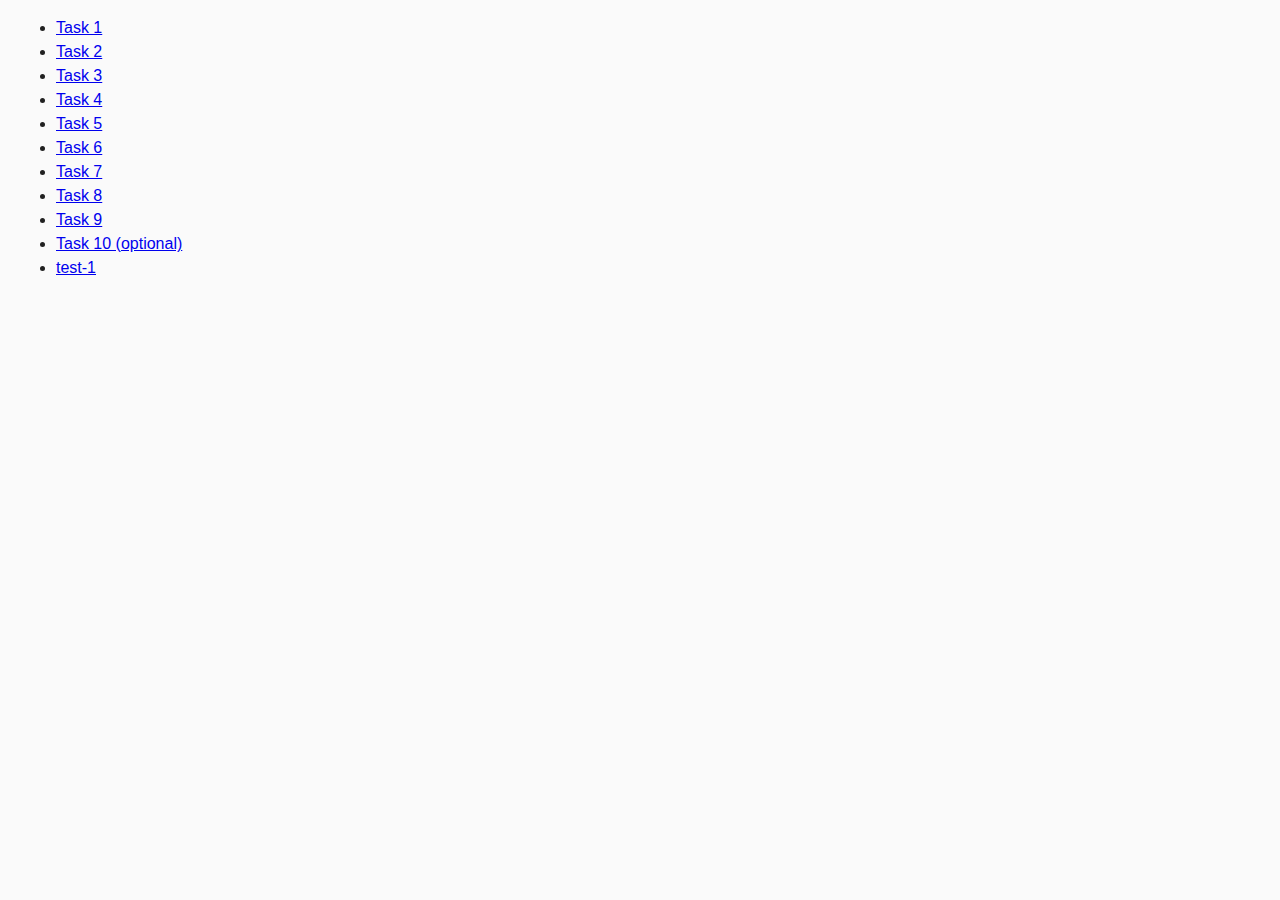
<file: index.html>
<!DOCTYPE html>
<html lang="ru">
  <head>
    <meta charset="UTF-8" />
    <meta http-equiv="X-UA-Compatible" content="IE=edge" />
    <meta name="viewport" content="width=device-width, initial-scale=1.0" />
    <title>Homework 6</title>
    <link rel="stylesheet" href="css/common.css" />
  </head>
  <body>
    <ul>
      <li><a href="task-01.html">Task 1</a></li>
      <li><a href="task-02.html">Task 2</a></li>
      <li><a href="task-03.html">Task 3</a></li>
      <li><a href="task-04.html">Task 4</a></li>
      <li><a href="task-05.html">Task 5</a></li>
      <li><a href="task-06.html">Task 6</a></li>
      <li><a href="task-07.html">Task 7</a></li>
      <li><a href="task-08.html">Task 8</a></li>
      <li><a href="task-09.html">Task 9</a></li>
      <li><a href="task-10.html">Task 10 (optional)</a></li>
      <li><a href="test-1.html">test-1</a></li>
    </ul>
  </body>
</html>
</file>
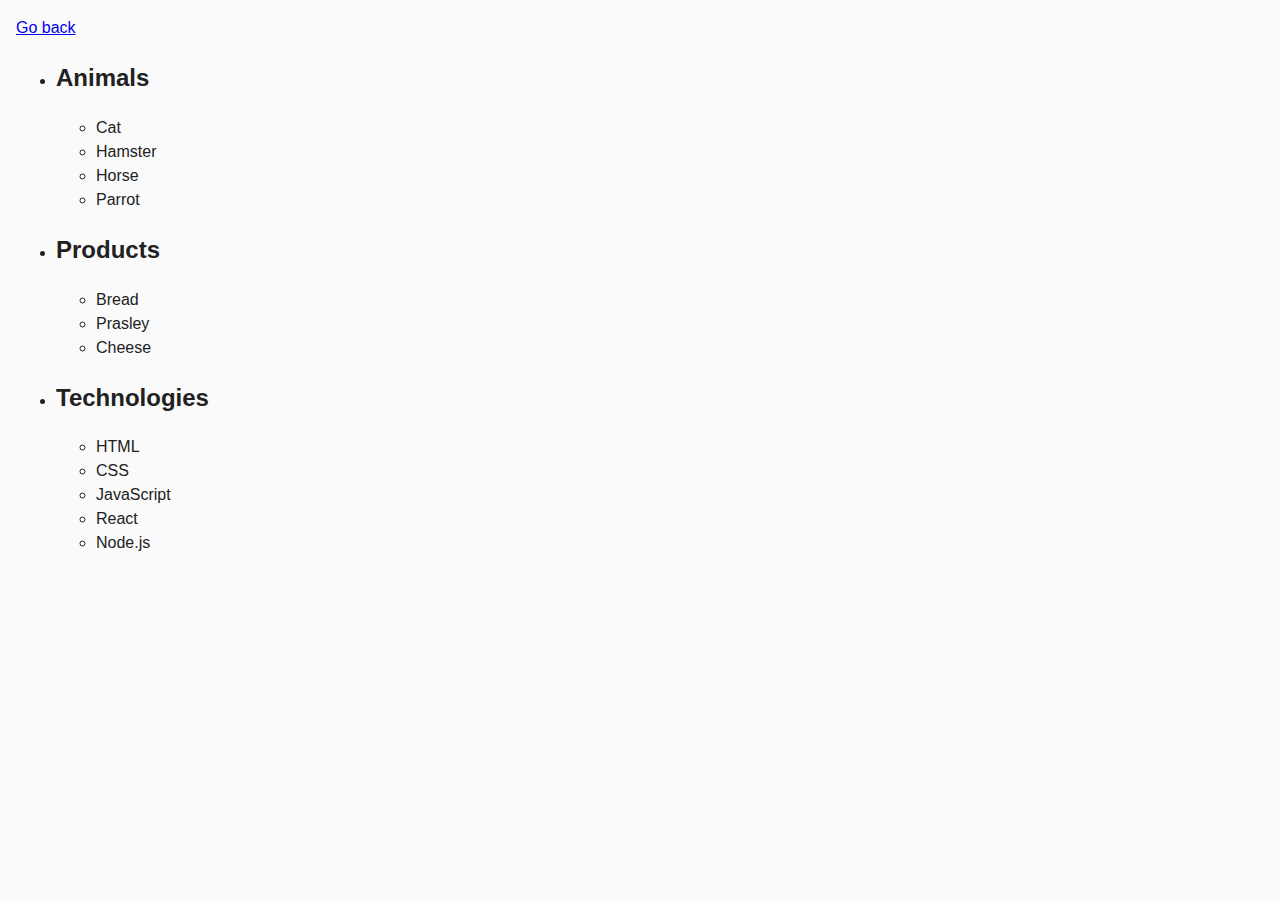
<file: task-01.html>
<!DOCTYPE html>
<html lang="ru">
  <head>
    <meta charset="UTF-8" />
    <meta http-equiv="X-UA-Compatible" content="IE=edge" />
    <meta name="viewport" content="width=device-width, initial-scale=1.0" />
    <title>Task 1</title>
    <link rel="stylesheet" href="css/common.css" />
  </head>
  <body>
    <p><a href="index.html">Go back</a></p>

    <ul id="categories">
      <li class="item">
        <h2>Animals</h2>

        <ul>
          <li>Cat</li>
          <li>Hamster</li>
          <li>Horse</li>
          <li>Parrot</li>
        </ul>
      </li>
      <li class="item">
        <h2>Products</h2>

        <ul>
          <li>Bread</li>
          <li>Prasley</li>
          <li>Cheese</li>
        </ul>
      </li>
      <li class="item">
        <h2>Technologies</h2>

        <ul>
          <li>HTML</li>
          <li>CSS</li>
          <li>JavaScript</li>
          <li>React</li>
          <li>Node.js</li>
        </ul>
      </li>
    </ul>

    <script src="js/task-01.js" type="module"></script>
  </body>
</html>
</file>
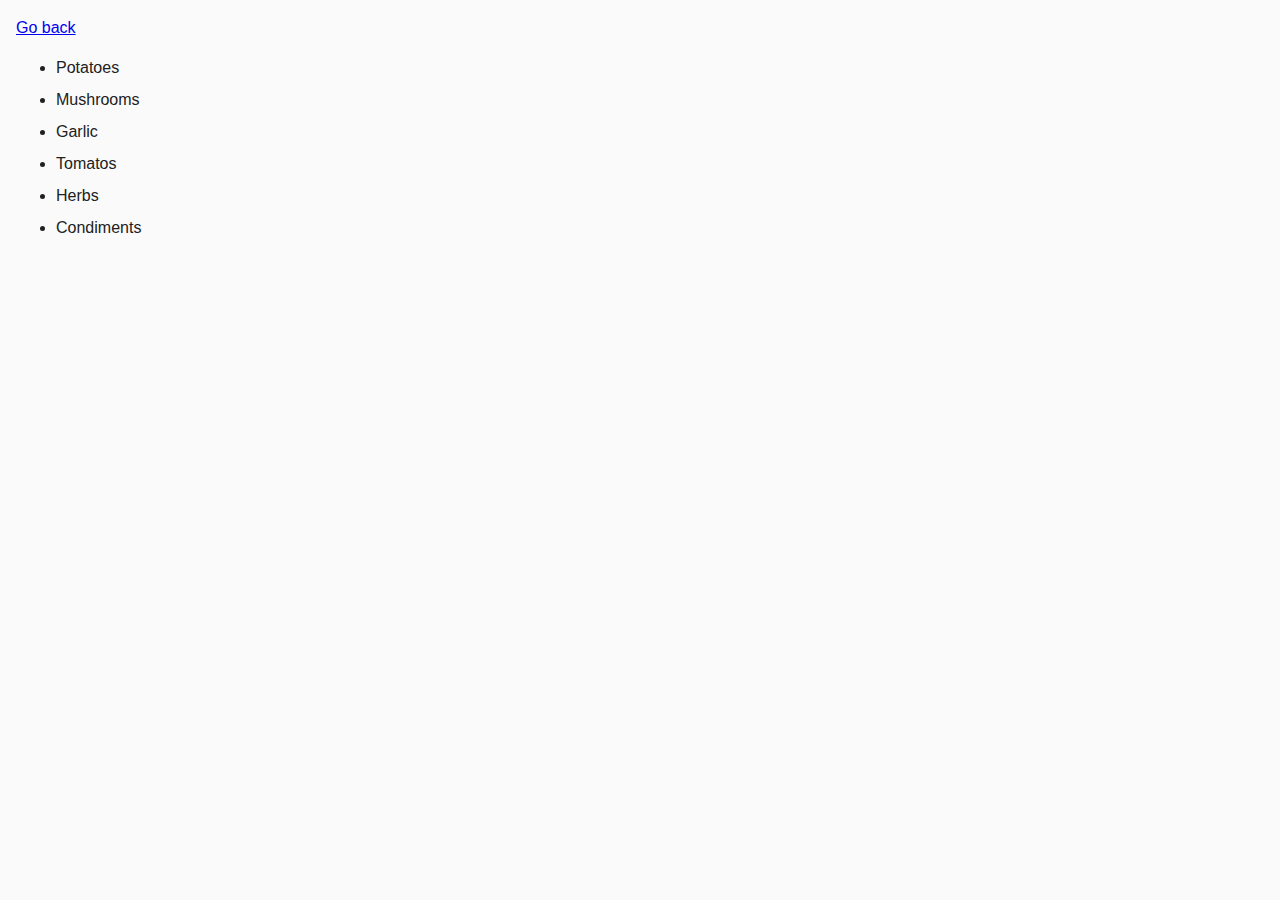
<file: task-02.html>
<!DOCTYPE html>
<html lang="ru">
  <head>
    <meta charset="UTF-8" />
    <meta http-equiv="X-UA-Compatible" content="IE=edge" />
    <meta name="viewport" content="width=device-width, initial-scale=1.0" />
    <title>Task 2</title>
    <link rel="stylesheet" href="css/common.css" />
    <style>
      .item {
        font-weight: 500;
      }

      .item:not(:last-child) {
        margin-bottom: 8px;
      }
    </style>
  </head>
  <body>
    <p><a href="index.html">Go back</a></p>

    <ul id="ingredients"></ul>

    <script src="js/task-02.js" type="module"></script>
  </body>
</html>
</file>
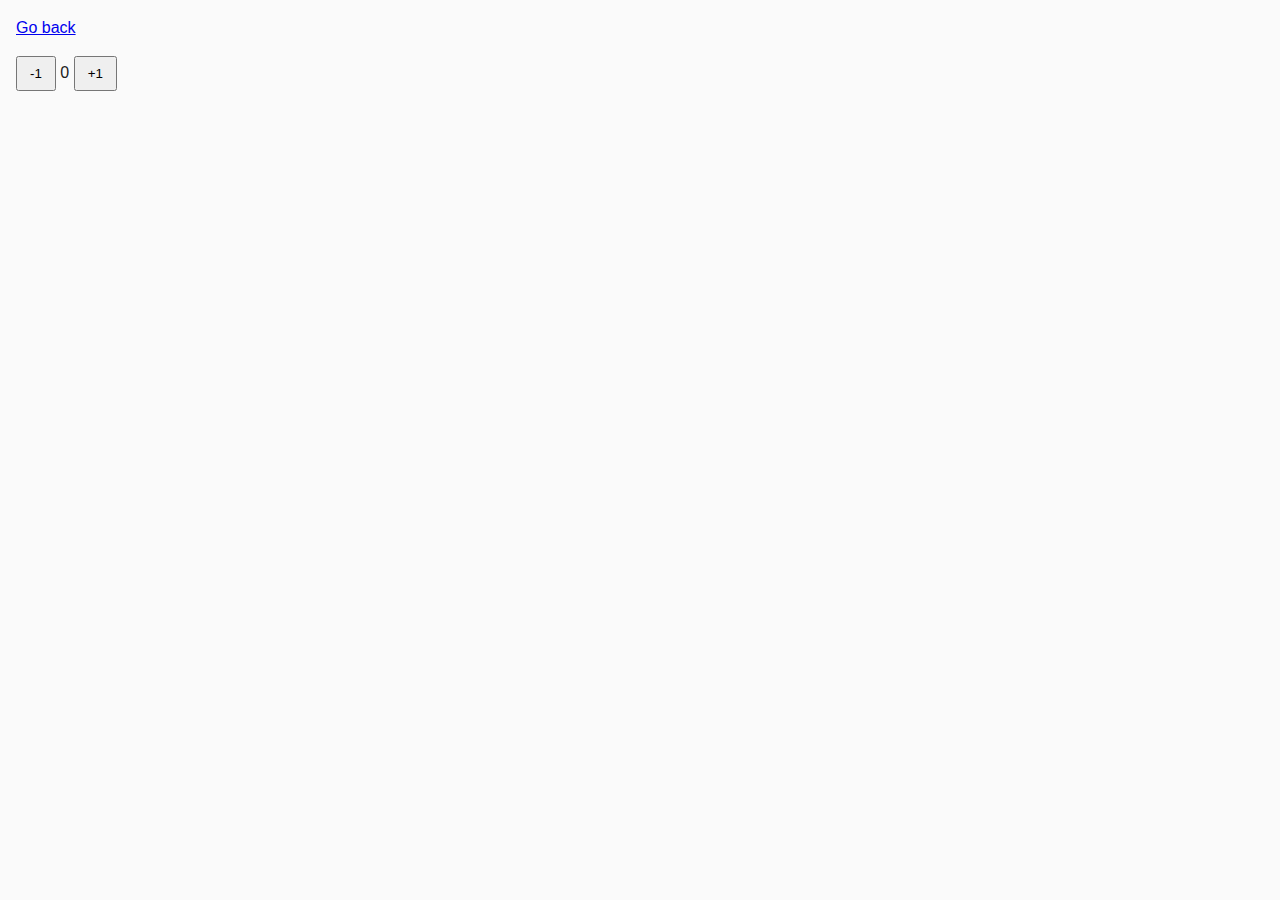
<file: task-04.html>
<!DOCTYPE html>
<html lang="ru">
  <head>
    <meta charset="UTF-8" />
    <meta http-equiv="X-UA-Compatible" content="IE=edge" />
    <meta name="viewport" content="width=device-width, initial-scale=1.0" />
    <title>Task 4</title>
    <link rel="stylesheet" href="css/common.css" />
  </head>
  <body>
    <p><a href="index.html">Go back</a></p>

    <div id="counter">
      <button type="button" data-action="decrement">-1</button>
      <span id="value">0</span>
      <button type="button" data-action="increment">+1</button>
    </div>

    <script src="js/task-04.js" type="module"></script>
  </body>
</html>
</file>
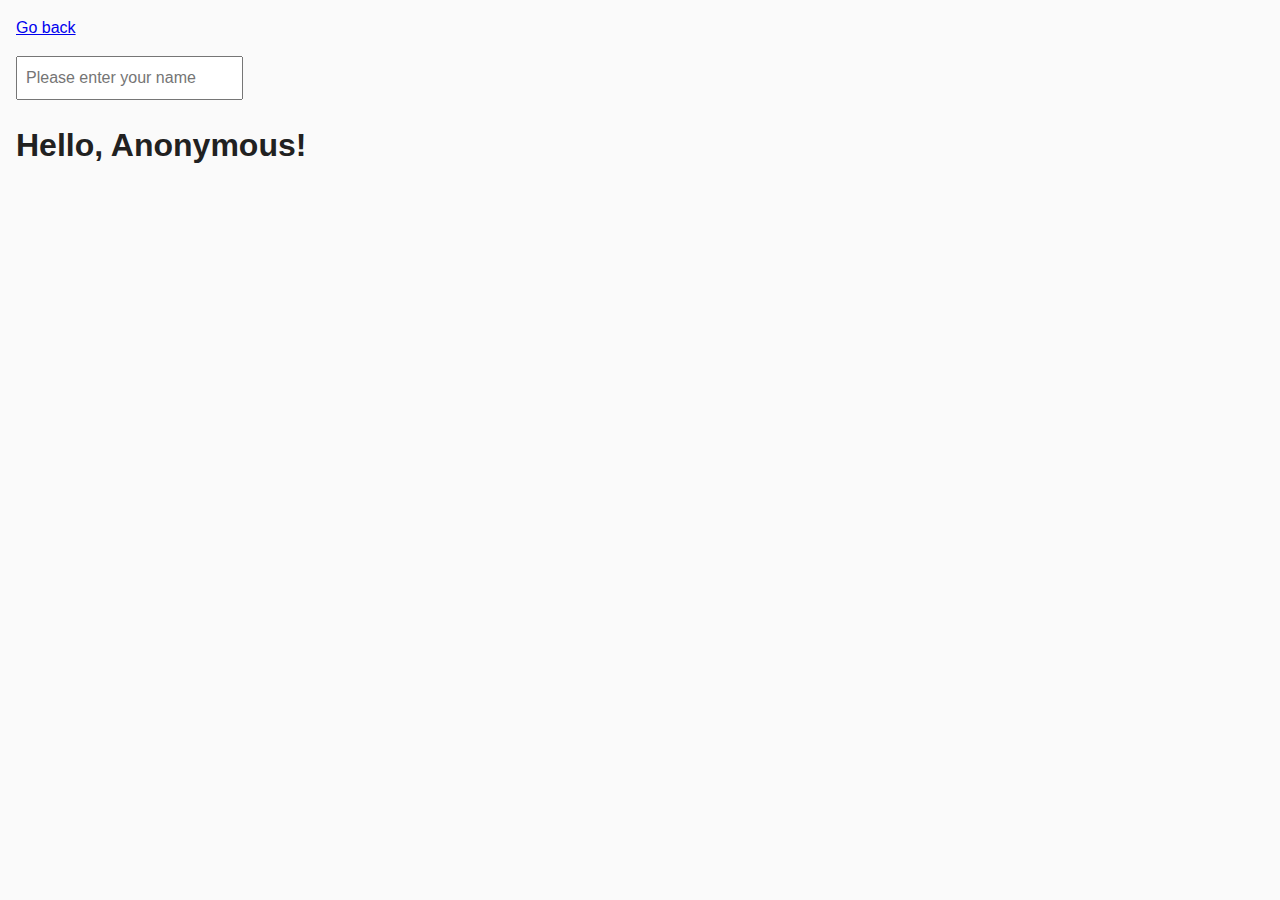
<file: task-05.html>
<!DOCTYPE html>
<html lang="ru">
  <head>
    <meta charset="UTF-8" />
    <meta http-equiv="X-UA-Compatible" content="IE=edge" />
    <meta name="viewport" content="width=device-width, initial-scale=1.0" />
    <title>Task 5</title>
    <link rel="stylesheet" href="css/common.css" />
  </head>
  <body>
    <p><a href="index.html">Go back</a></p>

    <input type="text" id="name-input" placeholder="Please enter your name" />
    <h1>Hello, <span id="name-output">Anonymous</span>!</h1>

    <script src="js/task-05.js" type="module"></script>
  </body>
</html>
</file>
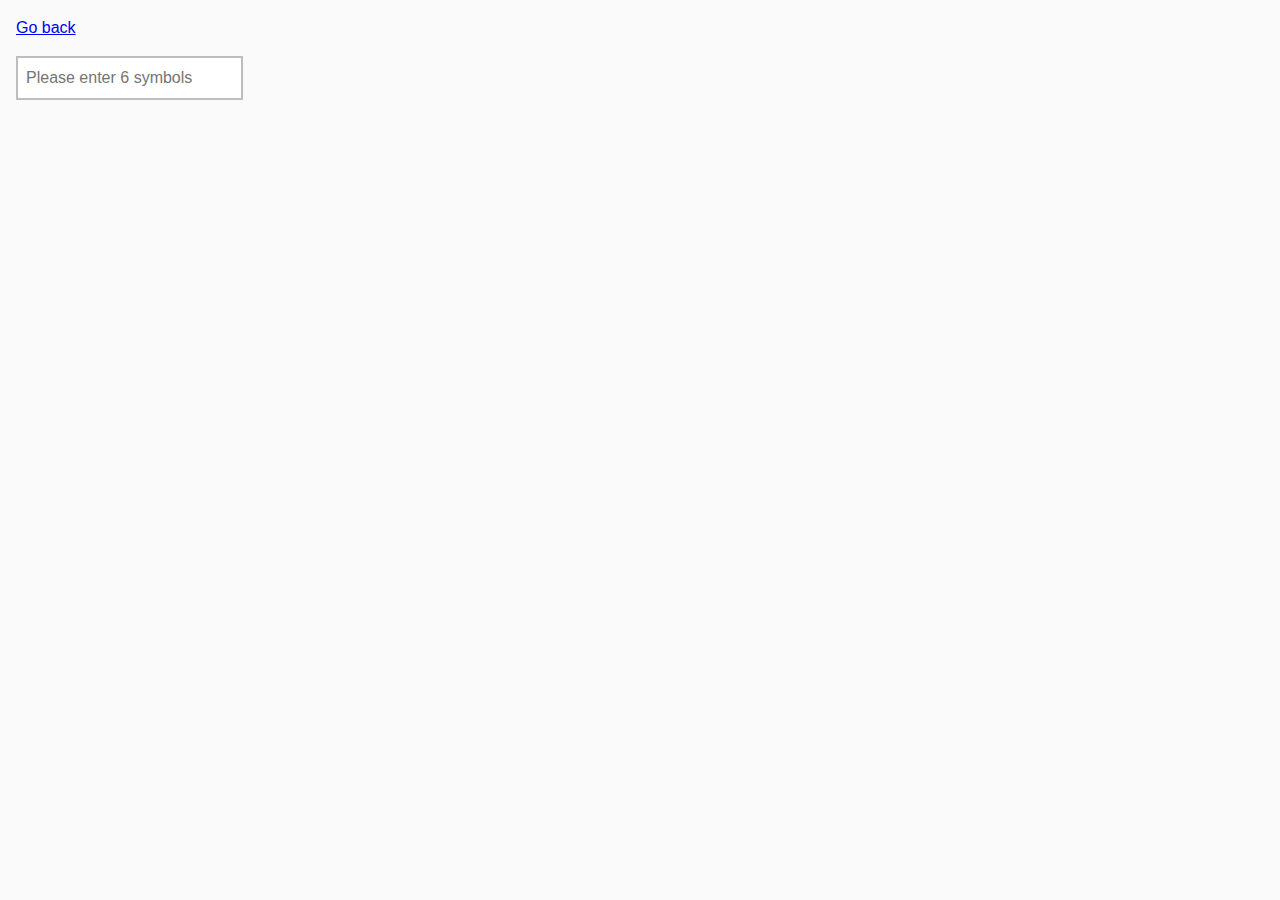
<file: task-06.html>
<!DOCTYPE html>
<html lang="ru">
  <head>
    <meta charset="UTF-8" />
    <meta http-equiv="X-UA-Compatible" content="IE=edge" />
    <meta name="viewport" content="width=device-width, initial-scale=1.0" />
    <title>Task 6</title>
    <link rel="stylesheet" href="css/common.css" />
    <style>
      #validation-input {
        border: 2px solid #bdbdbd;
      }

      #validation-input.valid {
        border-color: #4caf50;
      }

      #validation-input.invalid {
        border-color: #f44336;
      }
    </style>
  </head>
  <body>
    <p><a href="index.html">Go back</a></p>

    <input
      type="text"
      id="validation-input"
      data-length="6"
      placeholder="Please enter 6 symbols"
    />

    <script src="js/task-06.js" type="module"></script>
  </body>
</html>
</file>
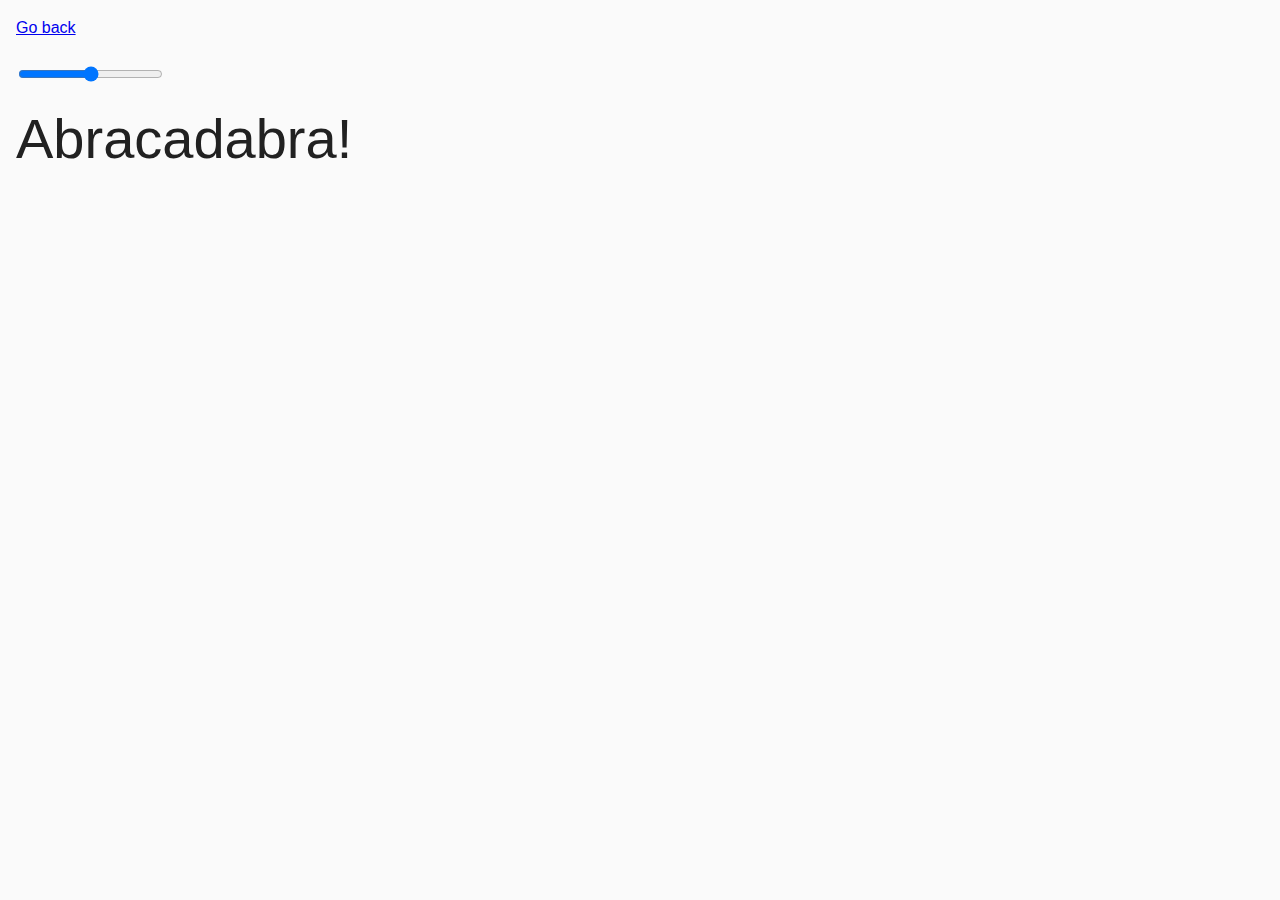
<file: task-07.html>
<!DOCTYPE html>
<html lang="ru">
  <head>
    <meta charset="UTF-8" />
    <meta http-equiv="X-UA-Compatible" content="IE=edge" />
    <meta name="viewport" content="width=device-width, initial-scale=1.0" />
    <title>Task 7</title>
    <link rel="stylesheet" href="css/common.css" />
  </head>
  <body>
    <p><a href="index.html">Go back</a></p>

    <input id="font-size-control" type="range" min="16" max="96" />
    <br />
    <span id="text">Abracadabra!</span>

    <script src="js/task-07.js" type="module"></script>
  </body>
</html>
</file>
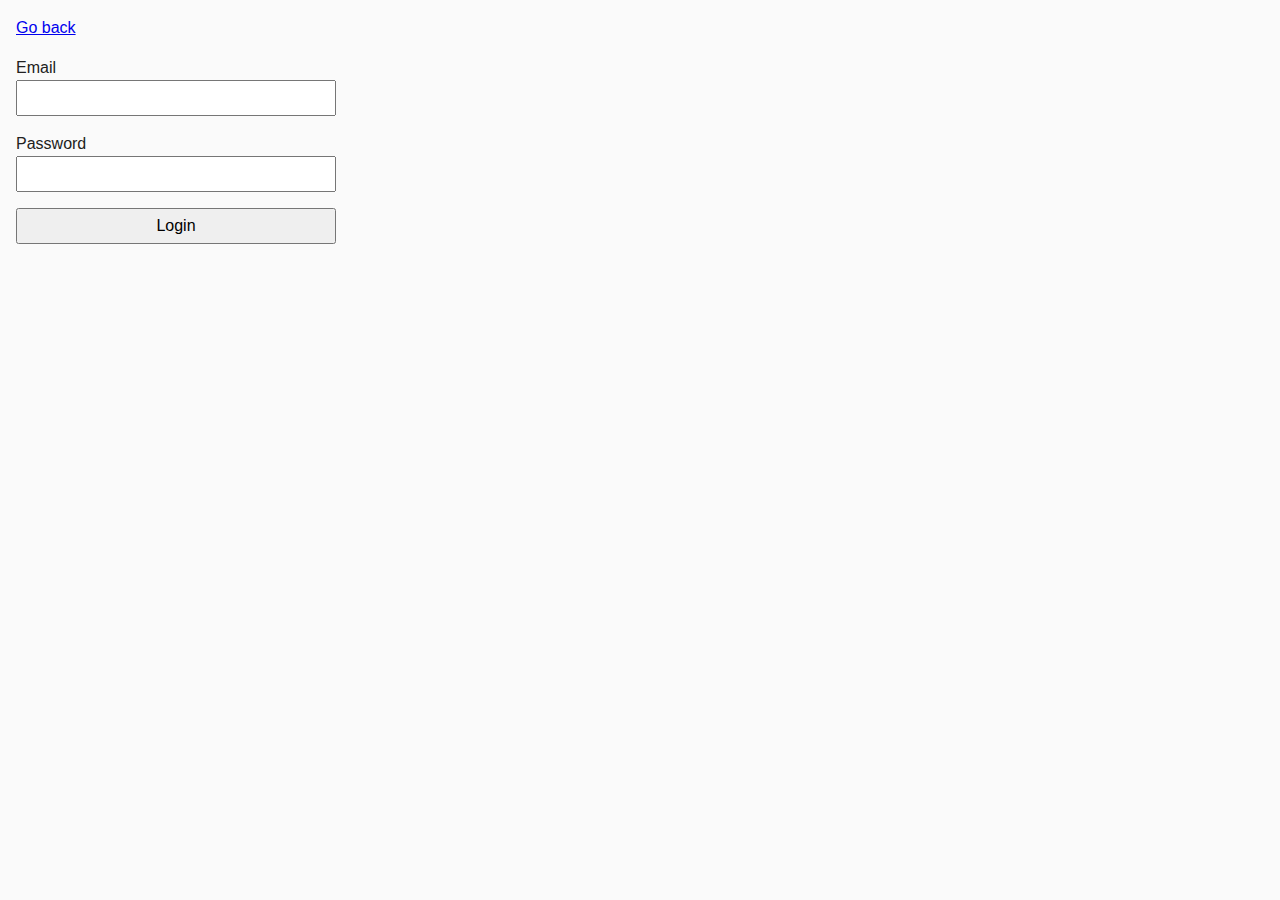
<file: task-08.html>
<!DOCTYPE html>
<html lang="ru">
  <head>
    <meta charset="UTF-8" />
    <meta http-equiv="X-UA-Compatible" content="IE=edge" />
    <meta name="viewport" content="width=device-width, initial-scale=1.0" />
    <title>Task 8</title>
    <link rel="stylesheet" href="css/common.css" />
    <style>
      .login-form {
        max-width: 320px;
        display: flex;
        flex-direction: column;
      }

      .login-form label {
        margin-bottom: 16px;
      }

      .login-form input,
      .login-form button {
        width: 100%;
        padding: 4px;
        font: inherit;
      }
    </style>
  </head>
  <body>
    <p><a href="index.html">Go back</a></p>

    <form class="login-form">
      <label>
        Email
        <input type="email" name="email" />
      </label>
      <label>
        Password
        <input type="password" name="password" />
      </label>
      <button type="submit">Login</button>
    </form>

    <script src="js/task-08.js" type="module"></script>
  </body>
</html>
</file>
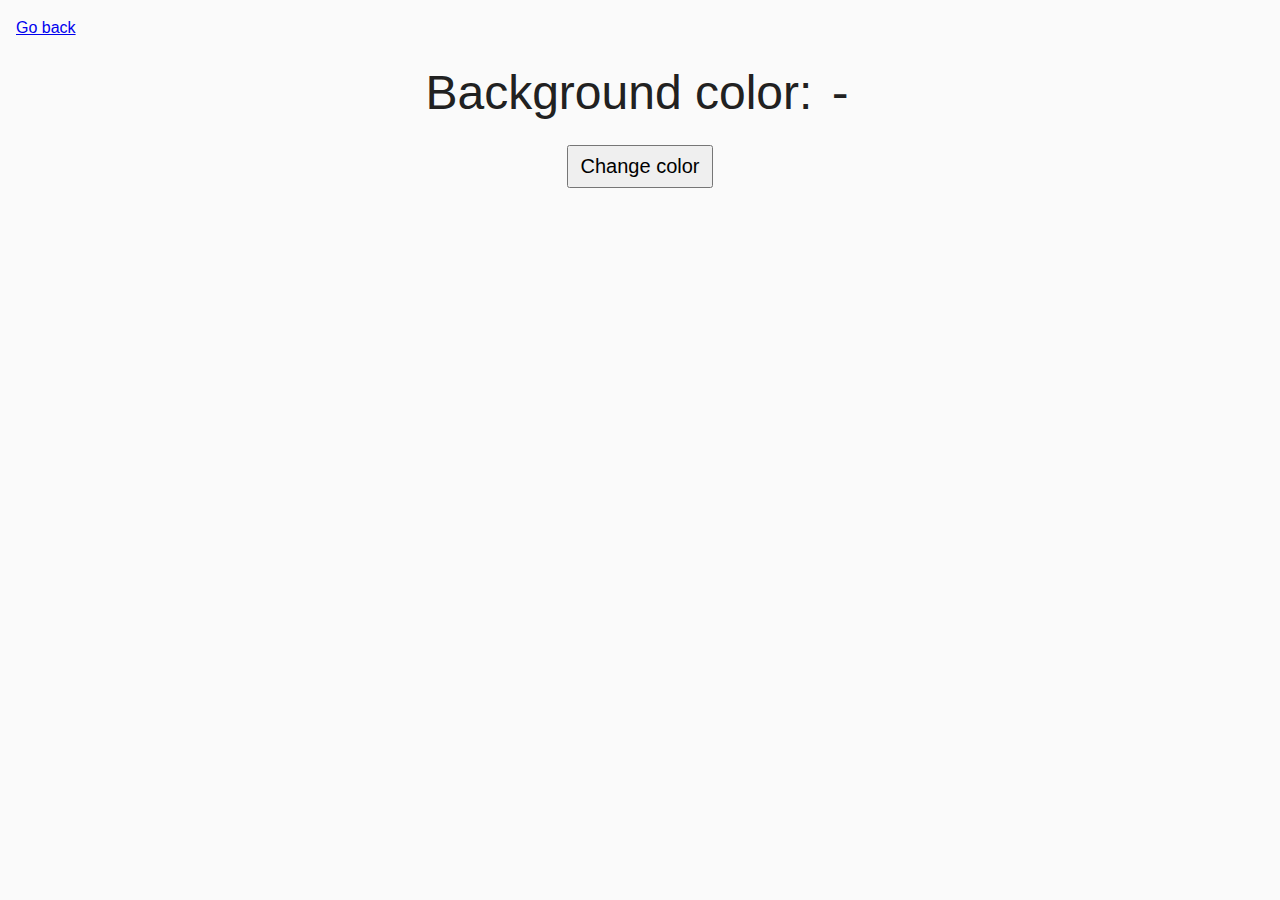
<file: task-09.html>
<!DOCTYPE html>
<html lang="ru">
  <head>
    <meta charset="UTF-8" />
    <meta http-equiv="X-UA-Compatible" content="IE=edge" />
    <meta name="viewport" content="width=device-width, initial-scale=1.0" />
    <title>Task 9</title>
    <link rel="stylesheet" href="css/common.css" />
    <style>
      .widget {
        text-align: center;
      }

      .widget p {
        margin-top: 0;
        margin-bottom: 16px;
        font-size: 48px;
      }

      .widget span {
        font-family: monospace;
      }

      .widget button {
        padding: 8px 12px;
        font-size: 20px;
        cursor: pointer;
      }
    </style>
  </head>
  <body>
    <p><a href="index.html">Go back</a></p>

    <div class="widget">
      <p>Background color: <span class="color">-</span></p>
      <button type="button" class="change-color">Change color</button>
    </div>

    <script src="js/task-09.js" type="module"></script>
  </body>
</html>
</file>
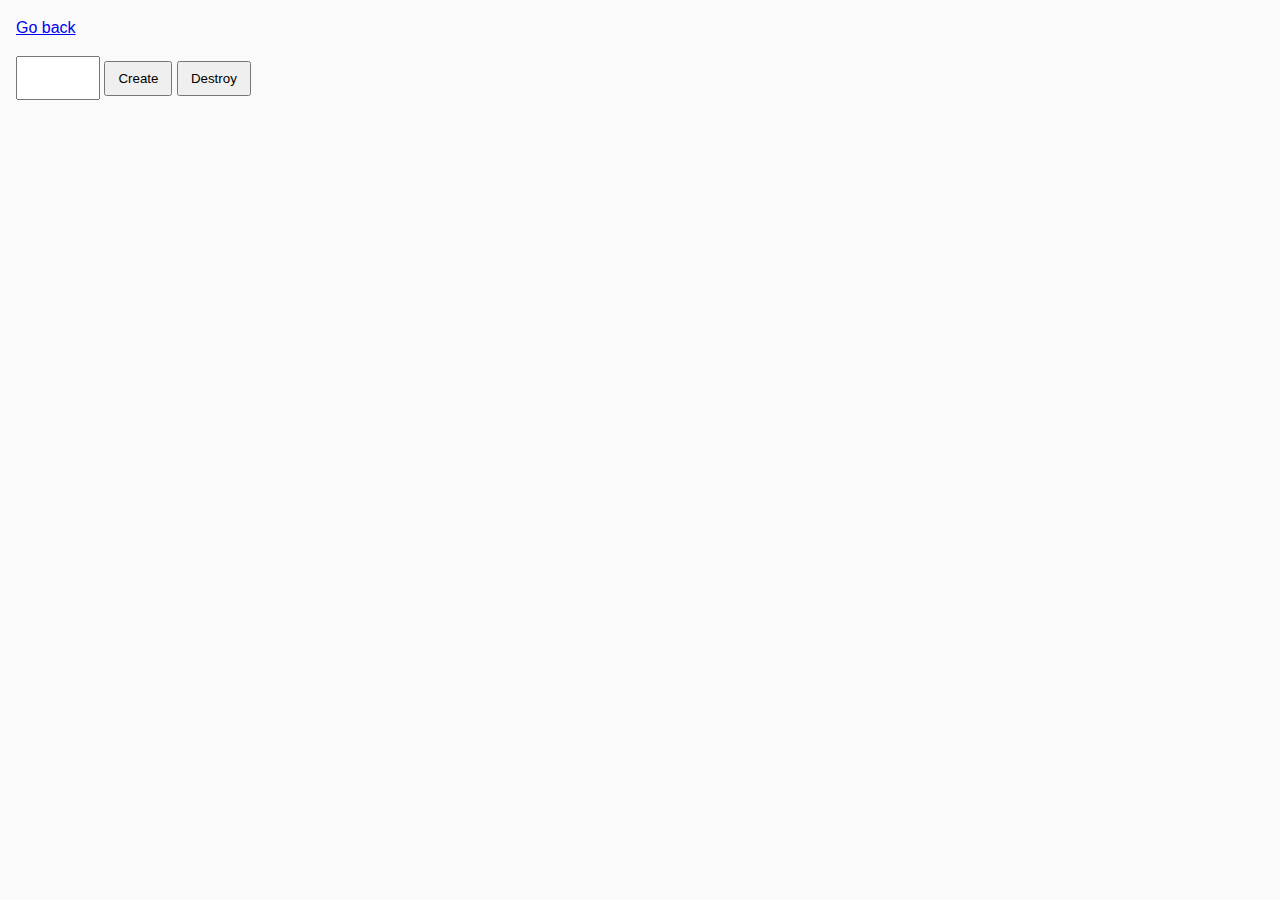
<file: task-10.html>
<!DOCTYPE html>
<html lang="ru">
  <head>
    <meta charset="UTF-8" />
    <meta http-equiv="X-UA-Compatible" content="IE=edge" />
    <meta name="viewport" content="width=device-width, initial-scale=1.0" />
    <title>Task 10 (optional)</title>
    <link rel="stylesheet" href="css/common.css" />
  </head>
  <body>
    <p><a href="index.html">Go back</a></p>

    <div id="controls" >
      <input type="number" min="1" max="100" step="1" />
      <button type="button" data-create>Create</button>
      <button type="button" data-destroy>Destroy</button>
    </div>

    <div id="boxes"></div>

    <script src="js/task-10.js" type="module"></script>
  </body>
</html>
</file>
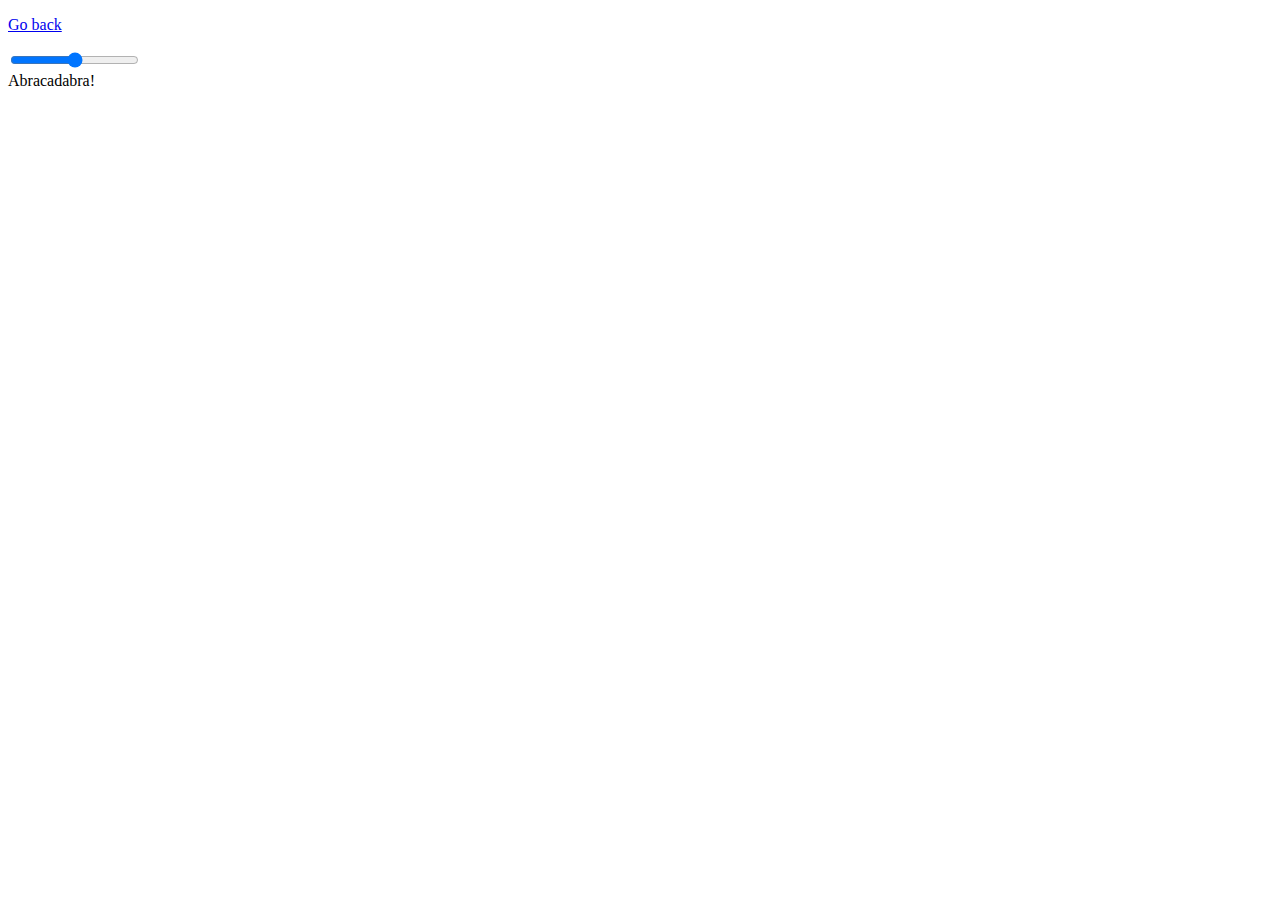
<file: test-1.html>
<!DOCTYPE html>
<html lang="en">
<head>
  <meta charset="UTF-8">
  <meta http-equiv="X-UA-Compatible" content="IE=edge">
  <meta name="viewport" content="width=device-width, initial-scale=1.0">
  <title>test-1</title>
</head>
<body>
  
  <p><a href="index.html">Go back</a></p>

  <input id="font-size-control" type="range" min="16" max="96" />
  <br />
  <span id="text">Abracadabra!</span>
  
  <script src="js/test-1.js" type="module"></script>
</body>
</html>
</file>
<file: css/common.css>
* {
  box-sizing: border-box;
}

body {
  margin: 16px;
  font-family: -apple-system, BlinkMacSystemFont, 'Segoe UI', Roboto, Oxygen,
    Ubuntu, Cantarell, 'Open Sans', 'Helvetica Neue', sans-serif;
  -webkit-font-smoothing: antialiased;
  -moz-osx-font-smoothing: grayscale;
  background-color: #fafafa;
  color: #212121;
  line-height: 1.5;
}

input {
  padding: 8px;
  font: inherit;
}

button {
  padding: 8px 12px;
  cursor: pointer;
}

img {
  display: block;
  max-width: 100%;
  height: auto;
}
.gallery {display: flex;
}
.item:not(:last-child) { margin-right: 20px;  
}
</file>
